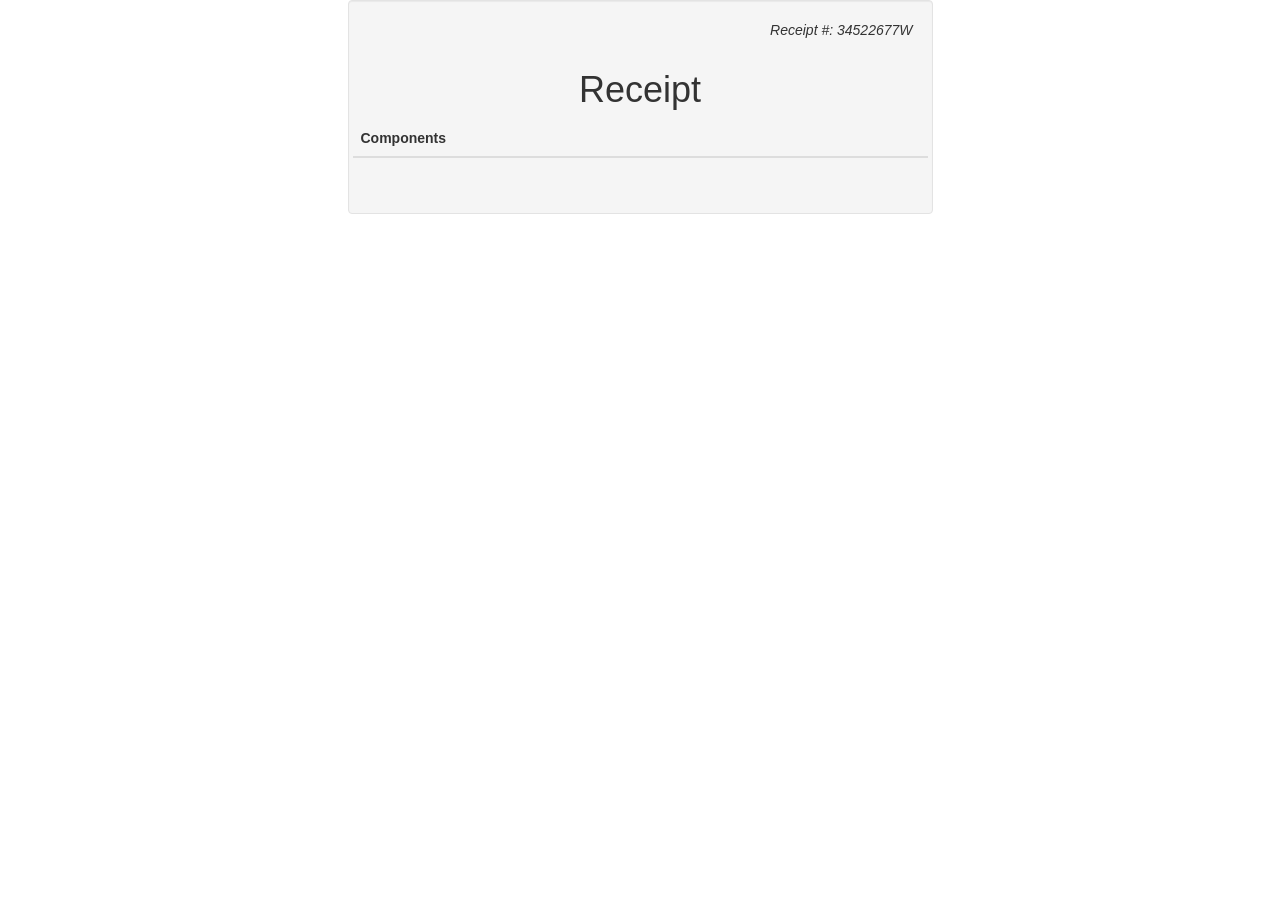
<file: spring-boot-paytm-integration-master/target/classes/templates/report.html>
<!DOCTYPE html>
<html lang="en" xmlns:th="http://www.thymeleaf.org">

<head>
    <meta charset="UTF-8"/>
    <title>Payment Report</title>
    <link href="//netdna.bootstrapcdn.com/bootstrap/3.0.0/css/bootstrap.min.css" rel="stylesheet" id="bootstrap-css"/>
    <script src="//netdna.bootstrapcdn.com/bootstrap/3.0.0/js/bootstrap.min.js"></script>
    <script src="//code.jquery.com/jquery-1.11.1.min.js"></script>
</head>
<body>
<div class="container">
    <div class="row">
        <div class="well col-xs-10 col-sm-10 col-md-6 col-xs-offset-1 col-sm-offset-1 col-md-offset-3">
            <div class="row">
                <div class="col-xs-6 col-sm-6 col-md-6">
                    <strong th:text="${result}"></strong>
                    <br>
                </div>
                <div class="col-xs-6 col-sm-6 col-md-6 text-right">
                    <p>
                        <em>Receipt #: 34522677W</em>
                    </p>
                </div>
            </div>
            <div class="row">
                <div class="text-center">
                    <h1>Receipt</h1>
                </div>
               
                <table class="table table-hover">
                    <thead>
                    <tr>
                        <th>Components</th>
                    </tr>
                    </thead>
                    <tbody>

                    <tr th:each="entry : ${parameters}">

                        <td th:text="${entry.key} + '  : -  ' + ${entry.value}"></td>
                      
                    </tr>
                    </tbody>
                </table>
            </div>
        </div>
    </div>
</div>
</body>
</html>
</file>
